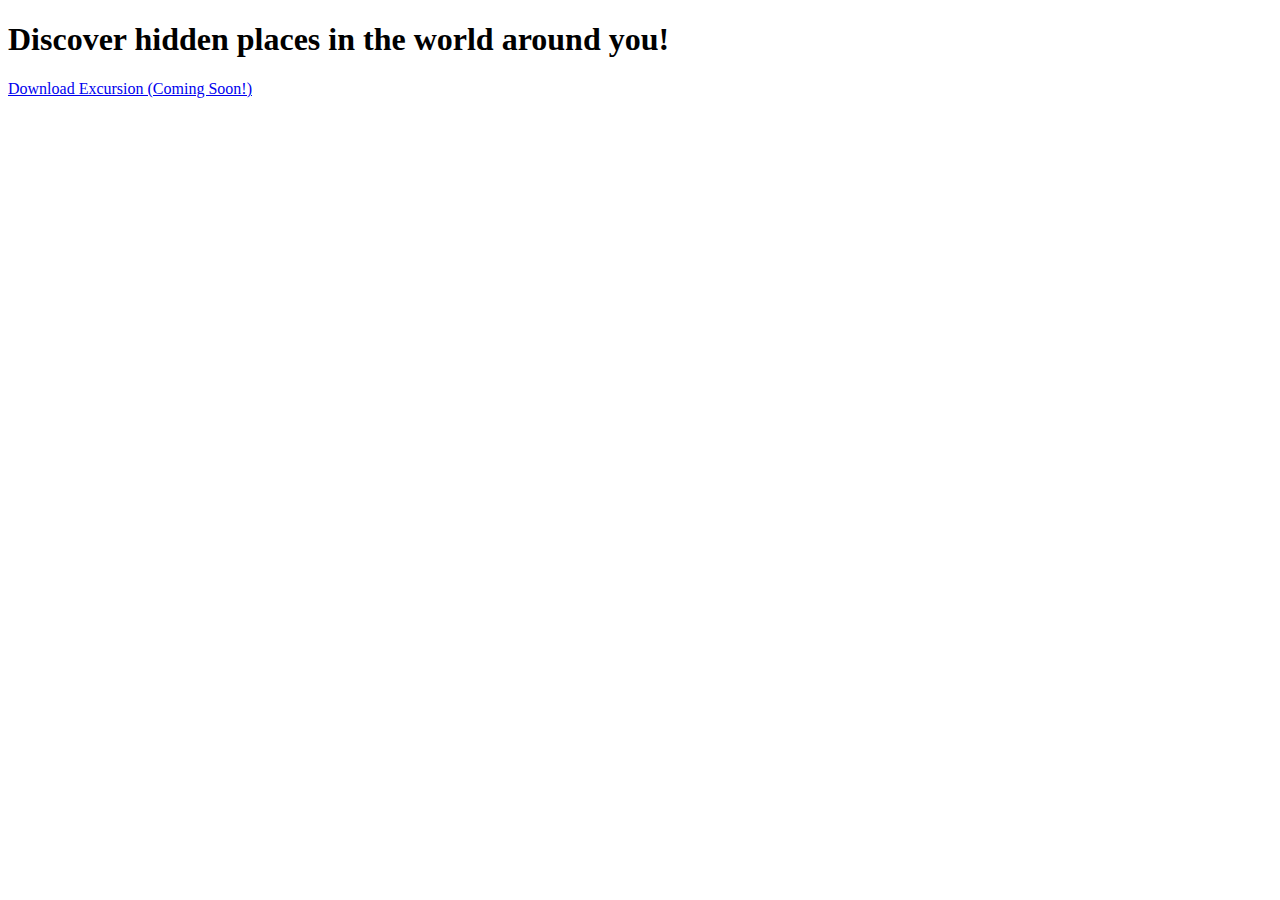
<file: index.html>
<!DOCTYPE html>
<html lang="en">
<head>
  <meta charset="utf-8">
  <meta name="viewport" content="width=device-width", initial-scale=1.0>
  <meta http-equiv="X-UA-Compatible" content="ie=edge">
  <title>Excursion</title>
  <link rel="stylesheet" type="text/css" herf="resources/css/style/css">
</head>

<body>
  <h1>Discover hidden places in the world around you!</h1>
  <p><a href="#">Download Excursion (Coming Soon!)</a></p>



</body>
</html>
</file>
